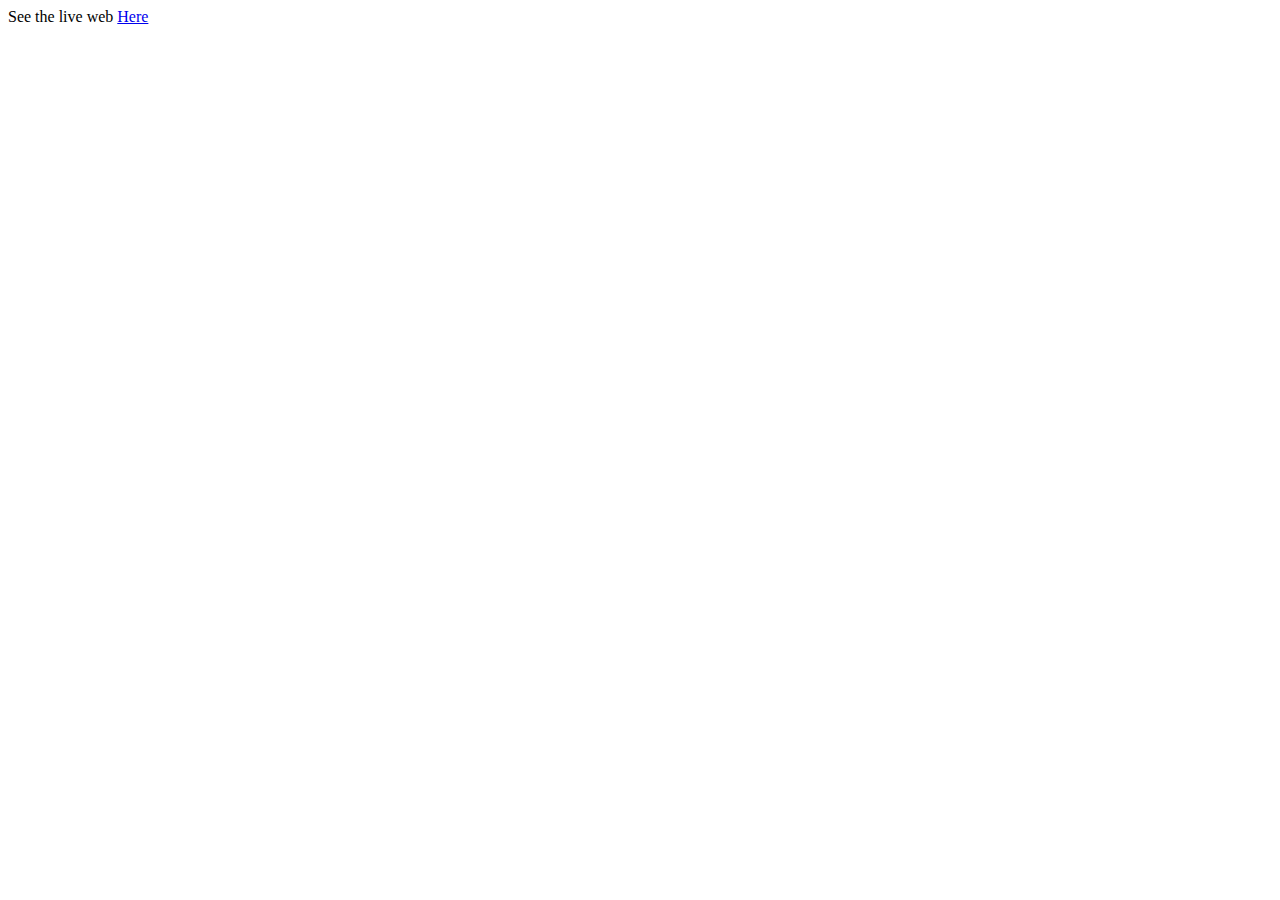
<file: 5025211245_Javier Nararya Aqsa S_Tugas 2/index.html>
<!DOCTYPE html>
<html lang="en">
<head>
  <meta charset="UTF-8">
  <meta http-equiv="X-UA-Compatible" content="IE=edge">
  <meta name="viewport" content="width=device-width, initial-scale=1.0">
  <title>IF3260 Tugas Besar 3 | 3D WebGL Articulated Model</title>
</head>
<body>
    See the live web <a href="/src/index.html">Here</a>
</body>
</html>
</file>
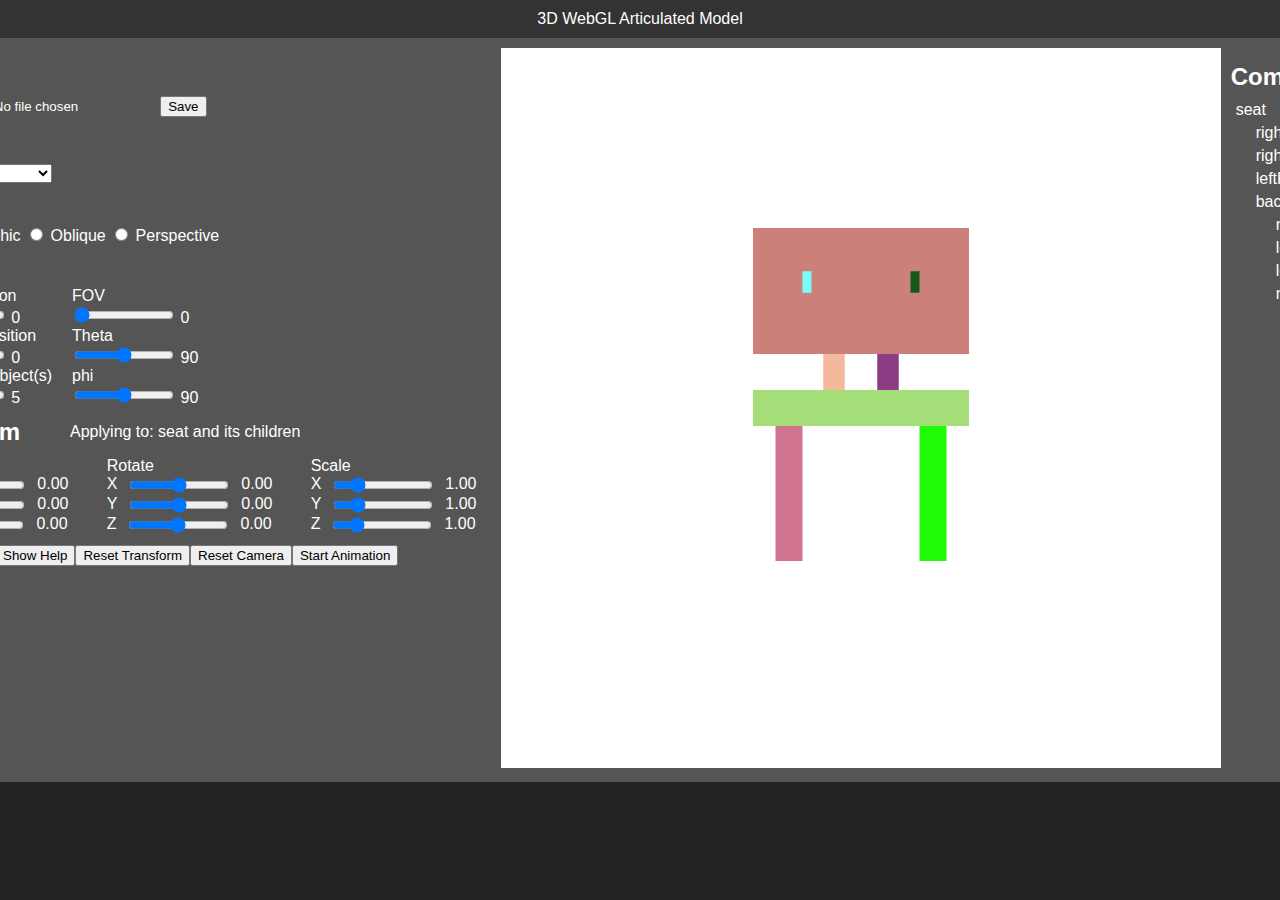
<file: 5025211245_Javier Nararya Aqsa S_Tugas 2/src/index.html>
<!DOCTYPE html>
<html lang="en">
  <head>
    <meta charset="UTF-8" />
    <meta http-equiv="X-UA-Compatible" content="IE=edge" />
    <meta name="viewport" content="width=device-width, initial-scale=1.0" />
    <link rel="stylesheet" href="style.css" />
    <title>3D WebGL Articulated Model</title>
  </head>
  <body>
    <header>3D WebGL Articulated Model</header>
    <div class="container">
      <!-- tools container -->
      <div class="tools-container">
        <h2>Tools</h2>
        <div class="save-load">
          <input type="file" id="objFile" accept="application/json" />
          <button id="save">Save</button>
        </div>
        <div class="color">
          <label for="color">Color: </label>
          <input type="color" id="color-picker" />
        </div>
        <div class="shading">
          <label for="lighting">Shading</label>
          <input type="checkbox" id="lighting" />
        </div>
        <div class="texture">
          <label for="texture-dropdown">texture</label>
          <select name="texture-dropdown" id="texture-dropdown">
            <option>none</option>
            <option value="custom">custom</option>
            <option value="bump">bump</option>
            <option value="environment">environment</option>
          </select>
        </div>
        <h3>Projection</h3>
        <div class="projection" id="projection">
          <input
            type="radio"
            id="orthographic"
            name="projection"
            value="orthographic"
            checked
          />
          <label for="orthographic">Orthographic</label>
          <input type="radio" id="oblique" name="projection" value="oblique" />
          <label for="oblique">Oblique</label>
          <input
            type="radio"
            id="perspective"
            name="projection"
            value="perspective"
          />
          <label for="perspective">Perspective</label>
        </div>
        <h3>Camera</h3>
        <div class="camera-container">
          <div class="camera-pos">
            <label for="camera-x">Vertical Position</label>
            <div class="camera-pos">
              <input type="range" id="camera-x" min="-89" max="89" value="0" />
              <span id="camera-x-value">0</span>
            </div>
            <label for="camera-x">Horizontal Position</label>
            <div class="camera-pos">
              <input
                type="range"
                id="camera-y"
                min="-360"
                max="360"
                value="0"
              />
              <span id="camera-y-value">0</span>
            </div>
            <label for="camera-x">Distance to Object(s)</label>
            <div class="camera-pos">
              <input
                type="range"
                id="camera-z"
                min="-100"
                max="100"
                value="1"
              />
              <span id="camera-z-value">0</span>
            </div>
          </div>
          <div class="camera-misc">
            <label for="fov">FOV</label>
            <div class="camera-misc">
              <input type="range" id="fov" />
              <span id="fov-value">0</span>
            </div>
            <label for="theta">Theta</label>
            <div class="camera-misc">
              <input type="range" id="theta" min="7" max="173" />
              <span id="theta-value">0</span>
            </div>
            <label for="phi">phi</label>
            <div class="camera-misc">
              <input type="range" id="phi" min="7" max="173" />
              <span id="phi-value">0</span>
            </div>
          </div>
        </div>
        <div class="transform-title" id="transform-title"></div>
        <div class="transform-container">
          <div class="slider-container">
            <span>Translate</span>
            <div class="transform">
              <label for="translateX">X</label>
              <input
                type="range"
                id="translate-x"
                min="-100"
                max="100"
                value="0"
              />
              <span id="translate-x-value">0</span>
            </div>
            <div class="transform">
              <label for="translateY">Y</label>
              <input
                type="range"
                id="translate-y"
                min="-100"
                max="100"
                value="0"
              />
              <span id="translate-y-value">0</span>
            </div>
            <div class="transform">
              <label for="translateZ">Z</label>
              <input
                type="range"
                id="translate-z"
                min="-100"
                max="100"
                value="0"
              />
              <span id="translate-z-value">0</span>
            </div>
          </div>
          <div class="slider-container">
            <span>Rotate</span>
            <div class="transform">
              <label for="rotateX">X</label>
              <input
                type="range"
                id="rotate-x"
                min="-360"
                max="360"
                value="0"
              />
              <span id="rotate-x-value">0</span>
            </div>
            <div class="transform">
              <label for="rotateY">Y</label>
              <input
                type="range"
                id="rotate-y"
                min="-360"
                max="360"
                value="-45"
              />
              <span id="rotate-y-value">0</span>
            </div>
            <div class="transform">
              <label for="rotateZ">Z</label>
              <input
                type="range"
                id="rotate-z"
                min="-360"
                max="360"
                value="0"
              />
              <span id="rotate-z-value">0</span>
            </div>
          </div>
          <div class="slider-container">
            <span>Scale</span>
            <div class="transform">
              <label for="scaleX">X</label>
              <input type="range" id="scale-x" min="0.2" max="100" value="0" />
              <span id="scale-x-value">0</span>
            </div>
            <div class="transform">
              <label for="scaleY">Y</label>
              <input type="range" id="scale-y" min="0.2" max="100" value="0" />
              <span id="scale-y-value">0</span>
            </div>
            <div class="transform">
              <label for="scaleZ">Z</label>
              <input type="range" id="scale-z" min="0.2" max="100" value="0" />
              <span id="scale-z-value">0</span>
            </div>
          </div>
        </div>
        <div class="bottom-buttons">
          <button id="help" onclick="location.href='help.html'">
            Show Help
          </button>
          <button id="reset-transform">Reset Transform</button>
          <button id="reset-camera">Reset Camera</button>
          <!-- <button id="reset">Reset All</button> -->
          <button id="animation">Start Animation</button>
          <button id="stop-anim" class="hidden">Stop Animation</button>
        </div>
      </div>
      <!-- canvas -->
      <div class="canvas-container">
        <canvas id="canvas" width="720" height="720"></canvas>
      </div>
      <!-- component container -->
      <div class="component-container">
        <h2>Components</h2>
        <div id="components"></div>
      </div>
    </div>
  </body>
  <script src="js/tree.js"></script>
  <script src="js/texture.js"></script>
  <script src="js/utils.js"></script>
  <script src="js/matrices.js"></script>
  <script src="js/webgl.js"></script>
  <script src="js/model.js"></script>
  <script src="js/controller.js"></script>
  <script src="js/animation.js"></script>
  <!-- <script src="js/h00man.js"></script> -->
  <!-- <script src="js/girrafe.js"></script> -->
  <script src="js/souta.js"></script>
  <!-- <script src="js/wither.js"></script> -->
  <script src="js/index.js"></script>
</html>
</file>
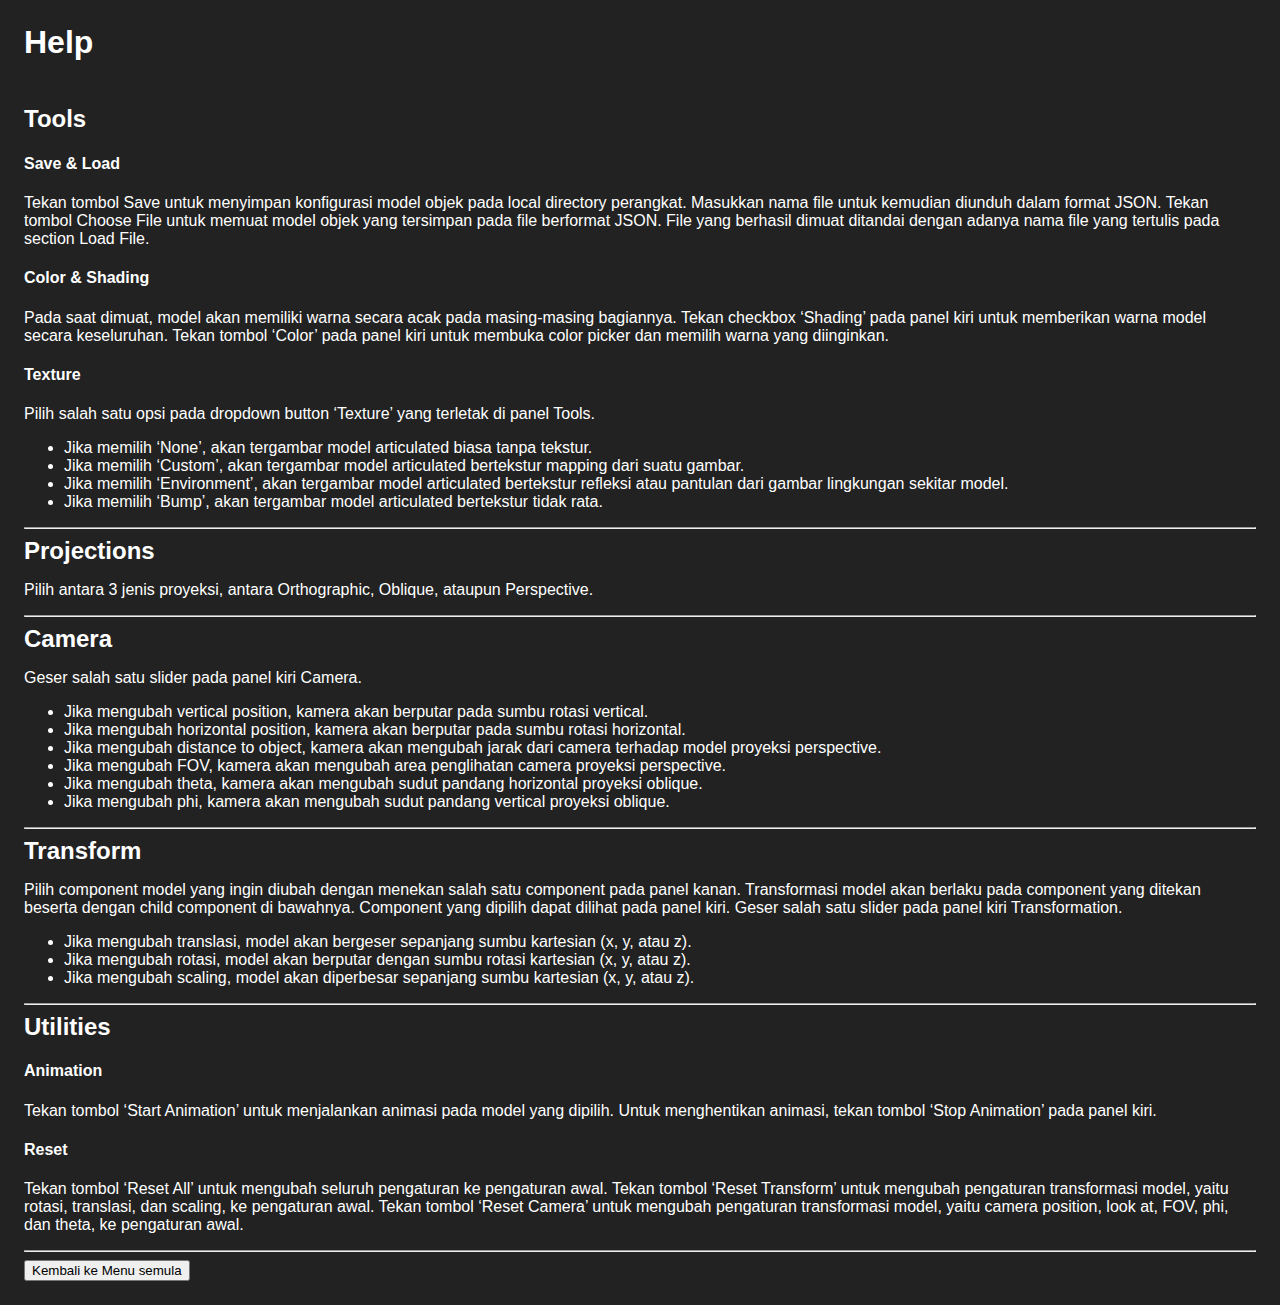
<file: 5025211245_Javier Nararya Aqsa S_Tugas 2/src/help.html>
<!DOCTYPE html>
<lang="en">
  <head>
    <meta charset="UTF-8" />
    <meta http-equiv="X-UA-Compatible" content="IE=edge" />
    <meta name="viewport" content="width=device-width, initial-scale=1.0" />
    <link rel="stylesheet" href="style.css" />
    <title>Help - 3D WebGL Hollow Object</title>
  </head>
  <body>
    <div class="help-page">
      <h1>Help</h1>

      <br>

      <h2>Tools</h2>

      <h4>Save & Load</h4>
      <p>Tekan tombol Save untuk menyimpan konfigurasi model objek pada local directory perangkat. Masukkan nama file untuk kemudian diunduh dalam format JSON. Tekan tombol Choose File untuk memuat model objek yang tersimpan pada file berformat JSON. File yang berhasil dimuat ditandai dengan adanya nama file yang tertulis pada section Load File.</p>

      <h4>Color & Shading</h4>
      <p>Pada saat dimuat, model akan memiliki warna secara acak pada masing-masing bagiannya. Tekan checkbox ‘Shading’ pada panel kiri untuk memberikan warna model secara keseluruhan. Tekan tombol ‘Color’ pada panel kiri untuk membuka color picker dan memilih warna yang diinginkan.</p>

      <h4>Texture</h4>
      <p>Pilih salah satu opsi pada dropdown button ‘Texture’ yang terletak di panel Tools.</p>
      <ul>
        <li>Jika memilih ‘None’, akan tergambar model articulated biasa tanpa tekstur.</li>
        <li>Jika memilih ‘Custom’, akan tergambar model articulated bertekstur mapping dari suatu gambar.</li>
        <li>Jika memilih ‘Environment’, akan tergambar model articulated bertekstur refleksi atau pantulan dari gambar lingkungan sekitar model.</li>
        <li>Jika memilih ‘Bump’, akan tergambar model articulated bertekstur tidak rata.</li>
      </ul>

      <hr>

      <h2>Projections</h2>
      <p>Pilih antara 3 jenis proyeksi, antara Orthographic, Oblique, ataupun Perspective.</p>

      <hr>

      <h2>Camera</h2>
      <p>Geser salah satu slider pada panel kiri Camera.</p>
      <ul>
        <li>Jika mengubah vertical position, kamera akan berputar pada sumbu rotasi vertical.</li>
        <li>Jika mengubah horizontal position, kamera akan berputar pada sumbu rotasi horizontal.</li>
        <li>Jika mengubah distance to object, kamera akan mengubah jarak dari camera terhadap model proyeksi perspective.</li>
        <li>Jika mengubah FOV, kamera akan mengubah area penglihatan camera proyeksi perspective.</li>
        <li>Jika mengubah theta, kamera akan mengubah sudut pandang horizontal proyeksi oblique.</li>
        <li>Jika mengubah phi, kamera akan mengubah sudut pandang vertical proyeksi oblique.</li>
      </ul>
      
      <hr>
      
      <h2>Transform</h2>
      <p>Pilih component model yang ingin diubah dengan menekan salah satu component pada panel kanan. Transformasi model akan berlaku pada component yang ditekan beserta dengan child component di bawahnya. Component yang dipilih dapat dilihat pada panel kiri. Geser salah satu slider pada panel kiri Transformation.</p>
      <ul>
        <li>Jika mengubah translasi, model akan bergeser sepanjang sumbu kartesian (x, y, atau z).</li>
        <li>Jika mengubah rotasi, model akan berputar dengan sumbu rotasi kartesian (x, y, atau z).</li>
        <li>Jika mengubah scaling, model akan diperbesar sepanjang sumbu kartesian (x, y, atau z).</li>
      </ul>

      <hr>

      <h2>Utilities</h2>

      <h4>Animation</h4>
      <p>Tekan tombol ‘Start Animation’ untuk menjalankan animasi pada model yang dipilih. Untuk menghentikan animasi, tekan tombol ‘Stop Animation’ pada panel kiri.</p>
      
      <h4>Reset</h4>
      <p>Tekan tombol ‘Reset All’ untuk mengubah seluruh pengaturan ke pengaturan awal. Tekan tombol ‘Reset Transform’ untuk mengubah pengaturan transformasi model, yaitu rotasi, translasi, dan scaling, ke pengaturan awal. Tekan tombol ‘Reset Camera’ untuk mengubah pengaturan transformasi model, yaitu camera position, look at, FOV, phi, dan theta, ke pengaturan awal.</p>
      
      <hr>

      <button id="back" onclick="location.href='index.html'">Kembali ke Menu semula</button>
    </div>
  </body>
</html>
</file>
<file: 5025211245_Javier Nararya Aqsa S_Tugas 2/src/style.css>
body {
  font-family: Arial, Helvetica, sans-serif;
  color: #fff;
  margin: 0;
  background-color: #222;
}

h2 {
  margin: 5px 0px;
}

h3 {
  margin: 10px 0px;
}

header {
  background-color: #333;
  color: #fff;
  padding: 10px;
  text-align: center;
}

input[type="range"] {
  width: 100px;
}

.container {
  background-color: #555;
  height: 100%;
  padding: 10px;
  display: flex;
  flex-direction: row;
  justify-content: center;
}

.tools-container {
  width: 1000px;
  padding: 10px;
  display: flex;
  flex-direction: column;
}

.component-container {
  padding: 10px;
  display: flex;
  flex-direction: column;
}

.bottom-buttons {
  padding: 10px;
  display: flex;
  flex-direction: row;
  justify-content: center;
}

.help-page {
  margin: 24px;
}

.hidden {
  display: none;
}

.camera-container {
  display: flex;
  flex-direction: row;
  justify-content: left;
  align-items: center;
  column-gap: 20px;
}

.transform-title {
  display: flex;
  flex-direction: row;
  align-items: center;
  column-gap: 50px;
}

.transform-container {
  display: flex;
  flex-direction: row;
  column-gap: 24px;
}

.slider-container {
  width: 180px;
}

.transform {
  display: flex;
  flex-direction: row;
  column-gap: 10px;
}

.component-name {
  margin: 5px;
}

.component:hover {
  background-color: #777;
  cursor: pointer;
}
</file>
